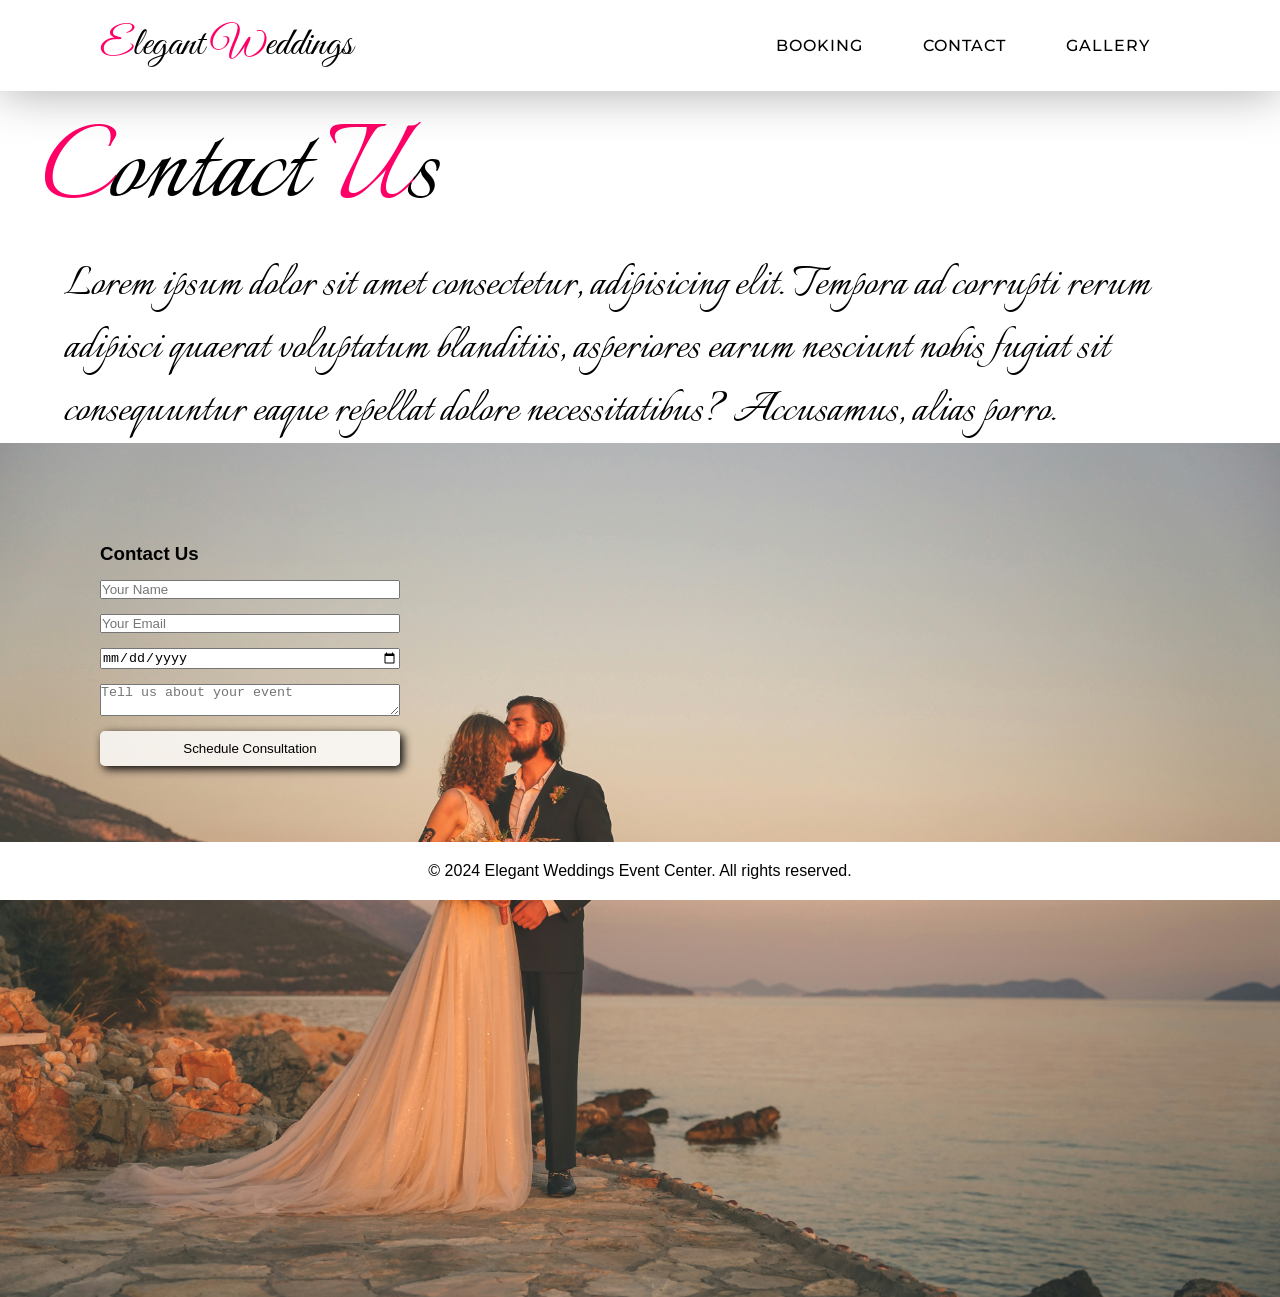
<file: contact.html>
<!doctype html>
<html lang="en">
  <head>
    <meta charset="UTF-8" />
    <meta name="viewport" content="width=device-width, initial-scale=1.0" />
    <title>Gallery</title>
    <link rel="stylesheet" href="/Styles/contact.css" />
  </head>
  <body>
    <header class="active">
      <a href="/index.html" class="logo"
        ><span>e</span>legant <span>w</span>eddings</a
      >
      <button class="hamburger">
        <span class="bar"></span>
        <span class="bar"></span>
        <span class="bar"></span>
      </button>
      <ul class="nav">
        <li>
          <a href="/schedule.html">Booking</a>
        </li>
        <li>
          <a class="nav-btn" href="/contact.html" data-target="contact"
            >contact</a
          >
        </li>
        <li>
          <a href="/gallery.html">gallery</a>
        </li>
      </ul>
    </header>
    <div class="main">
      <h1><span>c</span>ontact <span>U</span>s</h1>
      <p>
        Lorem ipsum dolor sit amet consectetur, adipisicing elit. Tempora ad
        corrupti rerum adipisci quaerat voluptatum blanditiis, asperiores earum
        nesciunt nobis fugiat sit consequuntur eaque repellat dolore
        necessitatibus? Accusamus, alias porro.
      </p>
    </div>
    <div class="scheduleCon">
      <img class="forming" src="/Assets/couple6.jpg" />
      <form class="contact">
        <h3>Contact Us</h3>
        <input type="text" placeholder="Your Name" />
        <input type="email" placeholder="Your Email" />
        <input type="date" />
        <textarea placeholder="Tell us about your event"></textarea>
        <button class="submit">Schedule Consultation</button>
      </form>
      <footer>
        <p>&copy; 2024 Elegant Weddings Event Center. All rights reserved.</p>
      </footer>
    </div>
  </body>
  <script src="/script.js"></script>
</html>
</file>
<file: Styles/contact.css>
@import url("https://fonts.googleapis.com/css2?family=Archivo+Black&family=Italianno&family=Montserrat:ital,wght@0,100..900;1,100..900&display=swap");
@import url("https://fonts.googleapis.com/css2?family=Archivo+Black&family=Italiana&family=Italianno&family=Montserrat:ital,wght@0,100..900;1,100..900&display=swap");
@import url("https://fonts.googleapis.com/css2?family=Archivo+Black&family=Great+Vibes&family=Italiana&family=Italianno&family=Montserrat:ital,wght@0,100..900;1,100..900&family=Parisienne&display=swap");

/* General Global Setting */
* {
  box-sizing: border-box;
  margin: 0;
  padding: 0;
}

:root {
  --primary-clr: #ff0066;
  --secondary-clr: #ffffff;
  --text-clr: #000000;
  --font-main: "Italianno", cursive;
  --font-sec: "Great Vibes", cursive;
  --font-par: "montserrat", Roman;
  --font-size: clamp(1.5rem, 5vw, 3rem);
}
body {
  position: relative;
  background: var(--secondary-clr);
  font-family: "roboto", sans-serif;
  width: 100%;
  min-height: 100vh;
}

/*___________________________________________________________________
Header
_____________________________________________________________________*/

header {
  position: sticky;
  top: 0;
  left: 0;
  width: 100%;
  display: flex;
  justify-content: space-between;
  align-items: center;
  padding: 20px 100px;
  background: rgba(from var(--secondary-clr) r g b/ 0.25);
  backdrop-filter: blur(10px);
  border-bottom: 1px solid rgba(255, 255, 255, 0.385);
  transition: 1s;
  z-index: 1300;
  box-shadow: 0 0 50px rgb(from var(--text-clr) r g b/ 0.35);
}
.active .logo span {
  color: var(--primary-clr);
}
.hamburger {
  display: none;
  flex-direction: column;
  background: transparent;
  border: none;
  width: 30px;
  height: 30px;
  row-gap: 4px;
  justify-content: center;
}
.hamburger .bar {
  background-color: black;
  border-radius: 2px;
  width: 30px;
  height: 3px;
  border-radius: 20%;
}

.logo {
  font-family: "Great Vibes", cursive;
  text-transform: capitalize;
  font-size: 40px;
  font-weight: 400;
  font-style: normal;
  text-decoration: none;
  color: #000000;
  cursor: pointer;
}

.nav {
  display: flex;
}
.nav li {
  list-style: none;
  margin: 0 20px;
}
.nav li a {
  color: black;
  text-decoration: none;
  font-family: var(--font-par);
  text-transform: uppercase;
  letter-spacing: 1px;
  cursor: pointer;
  font-weight: 500;
  padding: 10px;
  transition: 0.5s;
}
.nav li a:hover {
  color: var(--primary-clr);
}
.search {
  position: relative;
  width: 300px;
  height: 40px;
  transition: 0.5s;
}

/*___________________________________________________
Main
_____________________________________________________*/

.main {
}
.main h1 {
  font-family: var(--font-main);
  color: var(--text-clr);
  font-size: 130px;
  font-weight: lighter;
  padding: 0px 40px 0px 40px;
  text-transform: capitalize;
  transition: 1s;
}
.main p {
  transition: 0.5s;
  font-family: var(--font-main);
  color: var(--text-clr);
  font-size: 50px;
  padding: 0px 50px 0px 0px;
  font-weight: lighter;
  transition: 1s;
  margin-left: 5%;
}
.main span {
  color: var(--primary-clr);
}

/*___________________________________________________
Contact Us
_____________________________________________________*/

.schedueCon {
  display: flex;
  flex-direction: column;
  overflow: hidden;
}
.forming {
  object-fit: cover;
  position: absolute;
  z-index: -10;
}
.form-section {
  display: flex;
  flex-direction: column;
}
.contact {
  min-width: 300px;
  display: flex;
  flex-direction: column;
  gap: 15px;
  max-width: 200px;
  left: 100px;
  top: 100px;
  position: relative;
}
.submit {
  box-shadow: 3px 3px 10px;
  background-color: rgba(255, 255, 255, 0.8);
  padding: 10px 40px;
  border-radius: 5px;
  border: none;
  cursor: pointer;
}

.scheduleCon img {
  max-width: 100vw;
  min-width: 1000px;
  min-height: 800px;
}

footer {
  position: fixed;
  background-color: var(--secondary-clr);
  display: flex;
  justify-content: center;
  padding: 20px;
  bottom: 0;
  left: 0;
  width: 100%;
  z-index: 20;
}

/*___________________________________________________________________
Mobile Nav
_____________________________________________________________________*/
.hamburger.active .bar:nth-child(2) {
  opacity: 0;
}
.hamburger.active .bar:nth-child(1) {
  transform: translateY(7px) rotate(45deg);
}
.hamburger.active .bar:nth-child(3) {
  transform: translateY(-7px) rotate(-45deg);
}

@media (max-width: 1200px) {
  .hamburger {
    z-index: 200;
    display: flex;
  }
  .main h1 {
    font-size: 4rem;
  }

  .main p {
    font-size: clamp(1.5rem, 5vw, 3rem);
    line-height: -10px;
  }
  .nav {
    display: none;
  }
  .nav.active {
    display: flex;
    flex-direction: column;
    align-items: flex-start;
    position: absolute;
    height: 100vh;
    width: 50%;
    top: 0;
    right: 0;
    padding: 100px 0;
    background-color: rgba(255, 255, 255, 0.754);
  }
  .nav li a {
    font-size: var(--font-size);
    font-style: var(--font-main);
    font-weight: 600;
  }
  .nav li {
    padding: 20px;
  }
}

@media (max-width: 600px) {
  .nav.active {
    width: 100%;
    align-items: anchor-center;
  }
  .nav li a {
    font-size: 3rem;
    font-weight: 600;
  }
}
</file>
